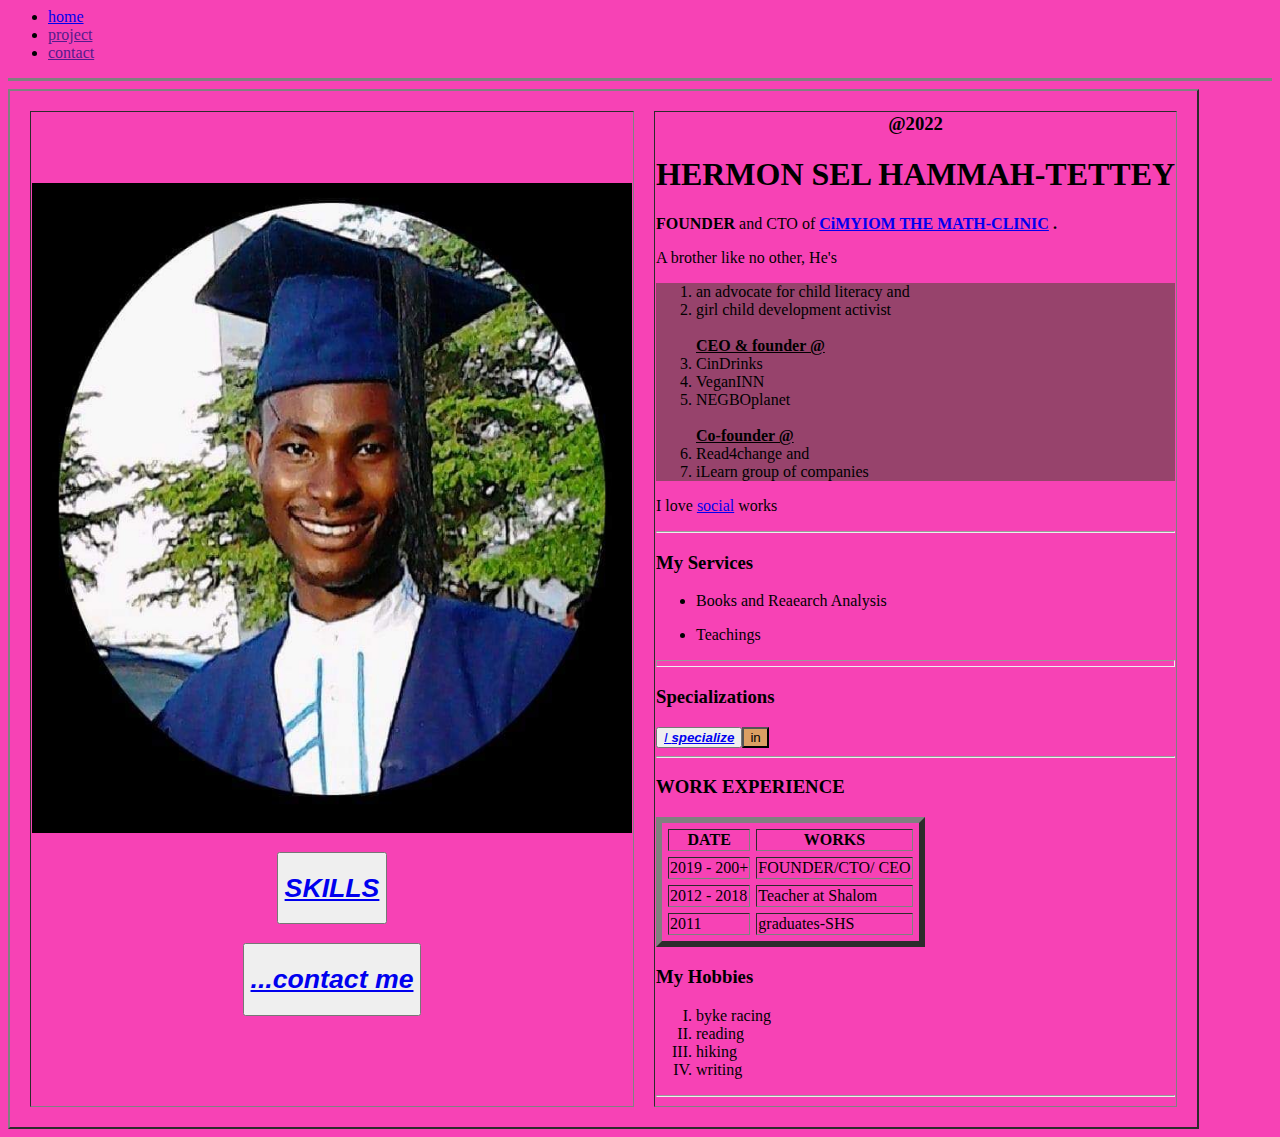
<file: index.html>
<html lang="en">
<head>
    <meta charset="UTF-8">
    <meta name="viewport" content="width=device-width, initial-scale=1.0">
    <title>🌏hermon personl site</title>
    <style>
        body{background-color: #f50b9fc5;}
    </style>
</head>
<nav>
    <ul>
        <li> <a href="ewe\Cape Coast_0.TTF">home</a> </li>
        <li> <a href="">project</a> </li>
        <li> <a href="">contact</a> </li>
    </ul>
</nav>
<body>
    <hr size="3" noshade="">
    <table border="2" CELLSPACING="20" >
        <tbody>
        <tr>
            <td><img src="./images/sel.jpg" alt="SEL id" width="600" height="650">
                <H3 align="center"> <button><a href="SPECIALIZATION.HTML"> <em><h1>SKILLS</h1></em></a></button> </H3>
                <H3 align="center"> <button><a href="contact-me.html"> <em><h1> ...contact me</h1></em></a></button> </H3>

            </td>
            <td>
                <h3 align="center" >@2022</h3>
                <h1>HERMON SEL HAMMAH-TETTEY</h1>
                <P><strong>FOUNDER</strong>  and CTO of <strong> <a href=https://selar.co/hzvs">CiMYIOM THE MATH-CLINIC</a> .</strong>  </P>
                <p>A brother like no other, He's <br><ol type="1" style="background-color: rgba(18, 70, 5, 0.416);"><li>an advocate for child literacy and </li>
                <li>girl child development activist</li>
                <br><strong><u> CEO & founder @</u></strong> <li>CinDrinks</li>
                <li> VeganINN</li>
                <li>NEGBOplanet</li>
                <br><strong><u> Co-founder @</u></strong> <li>Read4change and</li>
                <li>iLearn group of companies</li></ol>
                <p>I love <a href="social.html">social</a>  works</p>
                <hr>
                <h3>My Services</h3>
                <ul>
                    <li><p>Books and Reaearch Analysis</p></li>
                    <li><p>Teachings</p></li>
                </ul>
                <hr style="height: 5px;">
                <h3>Specializations</h3>
               <button> <a href="SPECIALIZATION.HTML"> <em>I  <strong>specialize </strong> <button id="click" style="background-color:#c5ea228e ;">in</button> </em> </a> </button>
                <hr>
                <h3>WORK EXPERIENCE</h3>
                <table border="6" CELLSPACING="6">
                    <THead>
                    <TR> 
                        <TH>DATE</TH>
                        <TH>WORKS</TH>
                    </TR>
                    </THead>
                    <TBody>
                             
                    <tr>
                        <TD>2019 - 200+</TD>
                        <TD>FOUNDER/CTO/ CEO</TD>
                    </tr>

                    <tr>
                        <TD>2012 - 2018</TD>
                        <TD>Teacher at Shalom</TD>
                    </tr>

                    <tr>
                        <td>2011</td>
                        <td>graduates-SHS</td>
                    </tr>
                </TBody>
                </table>
                
                <h3>My Hobbies</h3>
                <ol type="I">
                    <li>byke racing</li>
                    <li>reading</li>
                    <li>hiking</li>
                    <li>writing</li>
                </ol>
                <hr>
                

            </td>
        </tr>           
        </tbody>
    </table>
    
</body>
</html>
</file>
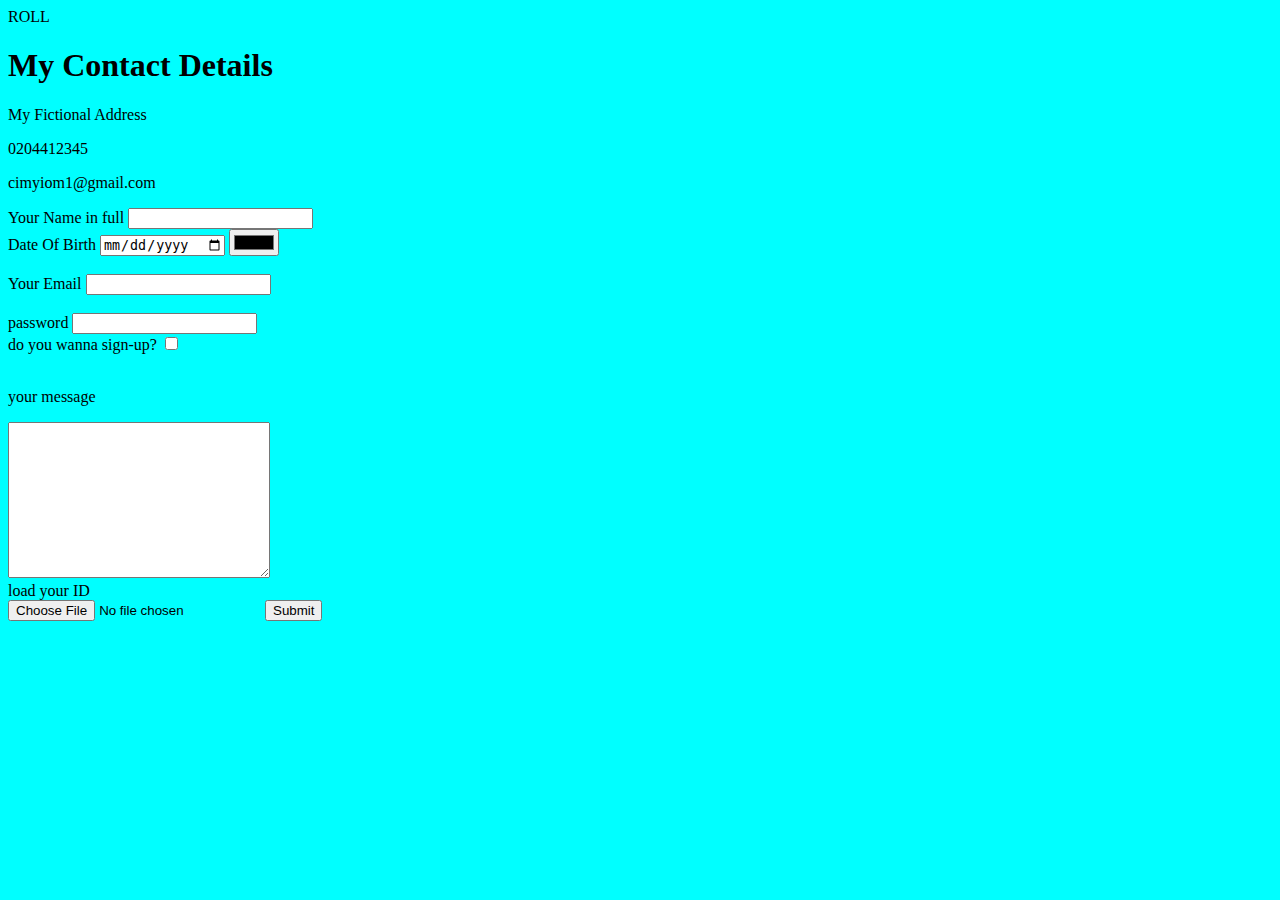
<file: contact-me.html>
<!DOCTYPE html>
<html lang="en">
<head>
    <meta charset="UTF-8">
    <meta http-equiv="X-UA-Compatible" content="IE=edge">
    <meta name="viewport" content="width=device-width, initial-scale=1.0">
    <title>CONTACT - ME</title>
    <style>
        body{background-color: aqua;}
    </style>
</head>
<NAV>ROLL</NAV>
<body>
    <!-- <h1>My Contact Details</h1>
    <p>My Fictional Address</p>
    <p>0204412345</p>
    <p>cimyiom1@gmail.com</p>
<form class="">
    <label for="">Name in full</label>
        <input type="text"><br>
    <label for="">Date Of Birth</label>
        <input type="date" name="" id="">
        <input type="color"><br>
    <br><label for="">password</label>
        <input type="password">
    <br><label for="">do you wanna sign-up?</label>
        <input type="checkbox">
        <br>
        <br>
    <label for="">load your ID</label>
        <br>
        <input type="file">
        <input type="submit">
</form>     -->

<h1>My Contact Details</h1>
                    <p>My Fictional Address</p>
                    <p>0204412345</p>
                    <p>cimyiom1@gmail.com</p>
                <form class="" action="./index.html" method="post">
                    <label for=""> Your Name in full</label>
                        <input type="text"><br>
                    <label for="">Date Of Birth</label>
                        <input type="date" name="" id="">
                        <input type="color"><br>
                    <br>
                    <label for="">Your Email</label>
                        <input type=" " email><br>
                        <br><label for="">password</label>
                        <input type="password">
                    <br><label for="">do you wanna sign-up?</label>
                        <input type="checkbox">
                        <br>
                        <br>
                        <p>your message</p>
                        <textarea name="" id="" cols="30" rows="10"></textarea><br>
                    <label for="">load your ID</label>
                        <br>
                        <input type="file">
                        <input type="submit"> 
</body>
</html>
</file>
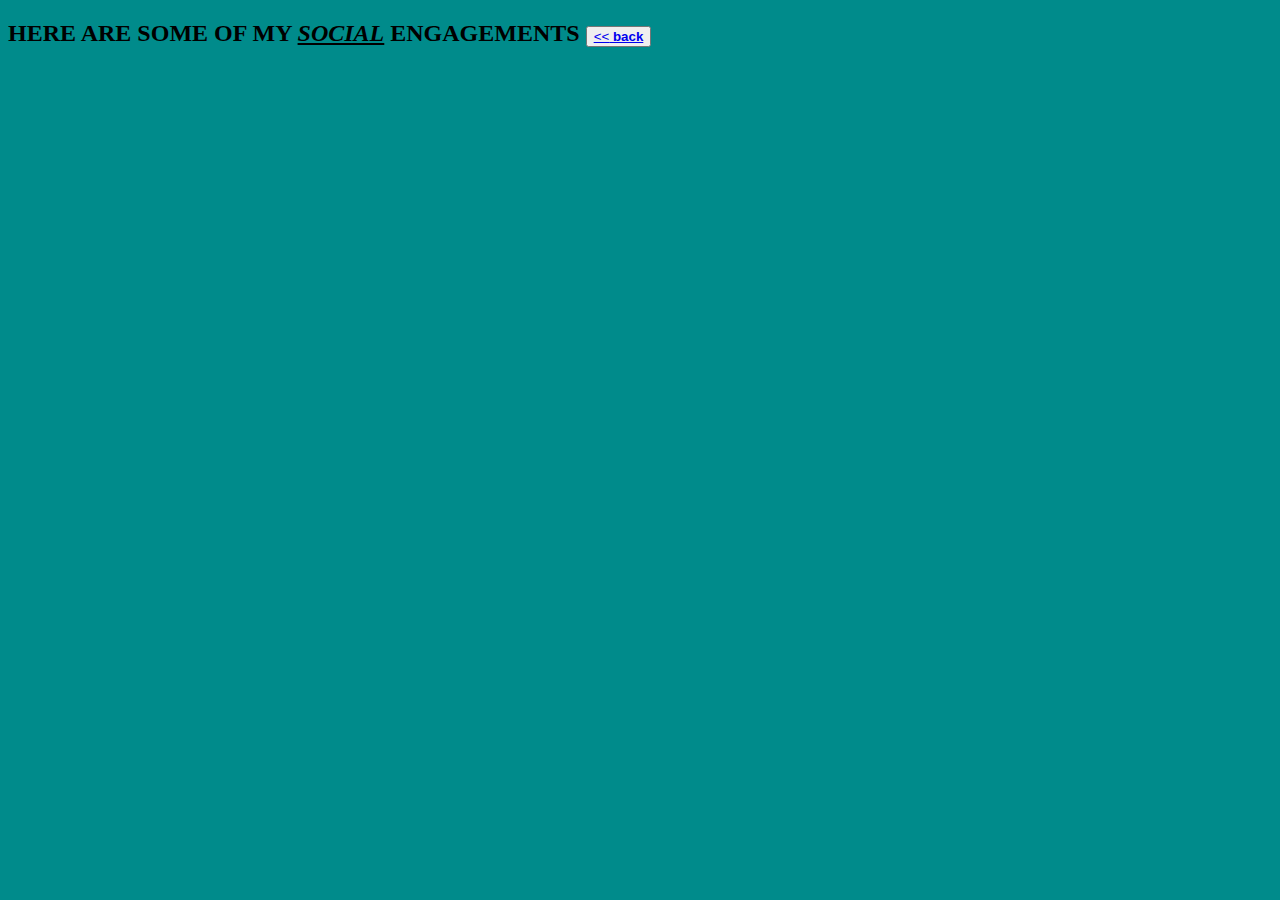
<file: social.html>
<!DOCTYPE html>
<html lang="en">
<head>
    <meta charset="UTF-8">
    <meta http-equiv="X-UA-Compatible" content="IE=edge">
    <meta name="viewport" content="width=device-width, initial-scale=1.0">
    <style>
    body{border-left-style: inherit;background: fixed; background-color: darkcyan;}
    </style>
    <title> SOCIAL WORKS</title>
</head>
<body>
    <H2> HERE ARE SOME OF MY <em><u>SOCIAL</u></em>  ENGAGEMENTS <a href="./index.html"><button> <<<strong> back </a></H2></button>
    
</body>
</html>
</file>
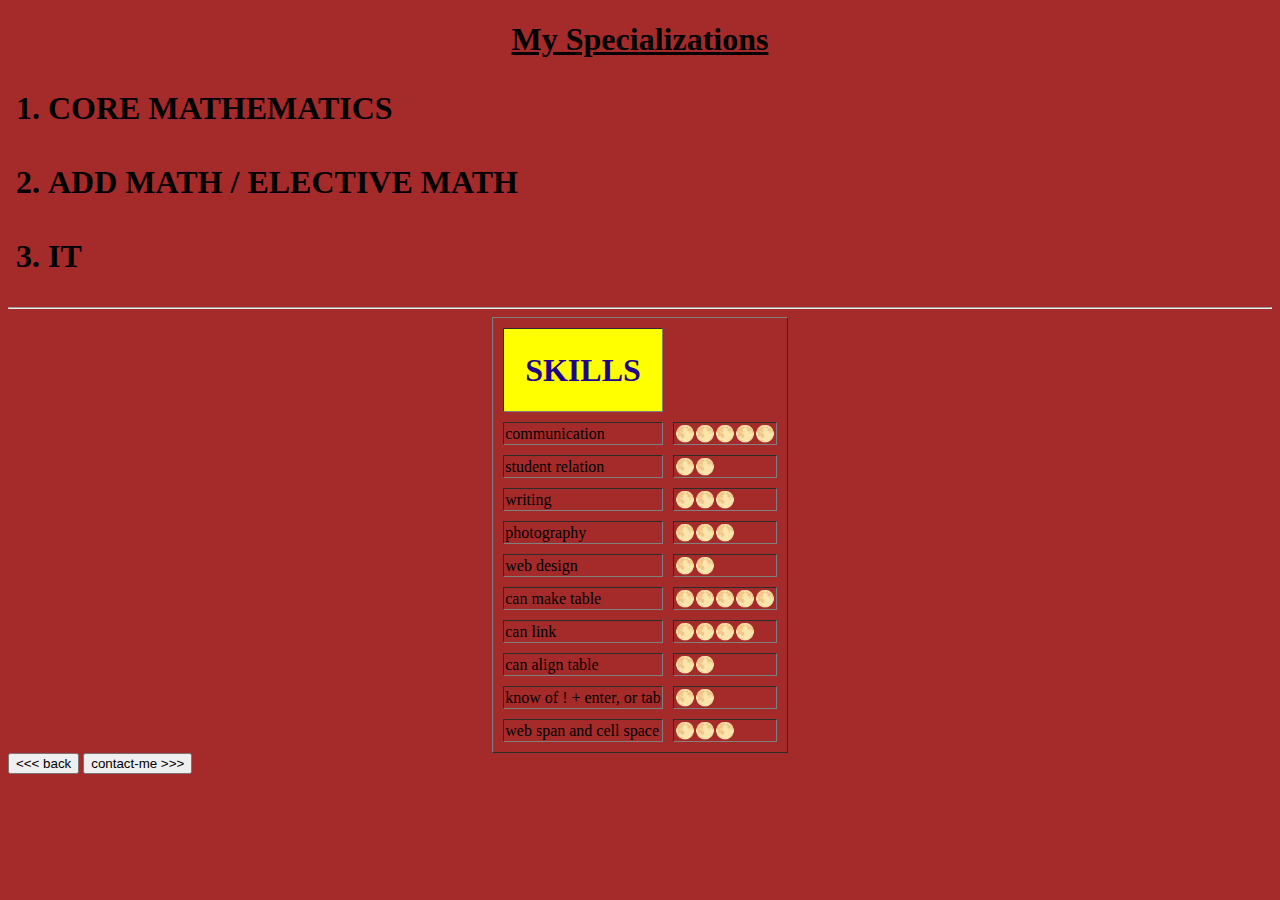
<file: SPECIALIZATION.HTML>
<!DOCTYPE html>
<html lang="en">
<head>
    <meta charset="UTF-8">
    <meta http-equiv="X-UA-Compatible" content="IE=edge">
    <meta name="viewport" content="width=device-width, initial-scale=1.0">
    <style> 
    body{background: fixed;background-color: brown;}
    </style>
    <title>SPECIALIZATION</title>
</head>
<body>
    <H1 align="center" ><u>My Specializations</u> </H1>
    <H1><ol type="1">
        <li>CORE MATHEMATICS</li> <br>
        <li>ADD MATH / ELECTIVE MATH</li><br>
        <li>IT</li>
    </ol>
</H1>
<hr>
<table align="center" border="1" cellspacing="10">
    <tbody>
        <th rowspan="1" style="background-color: yellow;"><H1 style="color:rgb(30, 5, 139) ;">SKILLS</H1></th>
        <tr>
            <td>communication</td>
            <td>🌕🌕🌕🌕🌕</td>
            
        </tr><tr>
            <td>student relation</td>
            <td>🌕🌕</td>
            
        </tr><tr>
            <td>writing</td>
            <td>🌕🌕🌕</td>
            
        </tr><tr>
            <td>photography</td>
            <td>🌕🌕🌕</td>
            
        </tr>
        <TR><td>web design</td>
            <td>🌕🌕</td>
        </TR>
    </tr>
    <TR><td>can make table</td>
        <td>🌕🌕🌕🌕🌕</td>
    </TR>
</tr>
<TR><td>can link</td>
    <td>🌕🌕🌕🌕</td>
</TR>
</tr>
<TR><td>can align table</td>
    <td>🌕🌕</td>
</TR>
</tr>
<TR><td>know of ! + enter, or tab</td>
    <td>🌕🌕</td>
</TR>
</tr>
<TR><td>web span and cell space</td>
    <td>🌕🌕🌕</td>
</TR>
    </tbody>
</table>
    <a href="./index.html"><button> <<< back </button></a>
    <a href="./form.html"><button> contact-me >>> </button></a>

</body>
</html>
</file>
